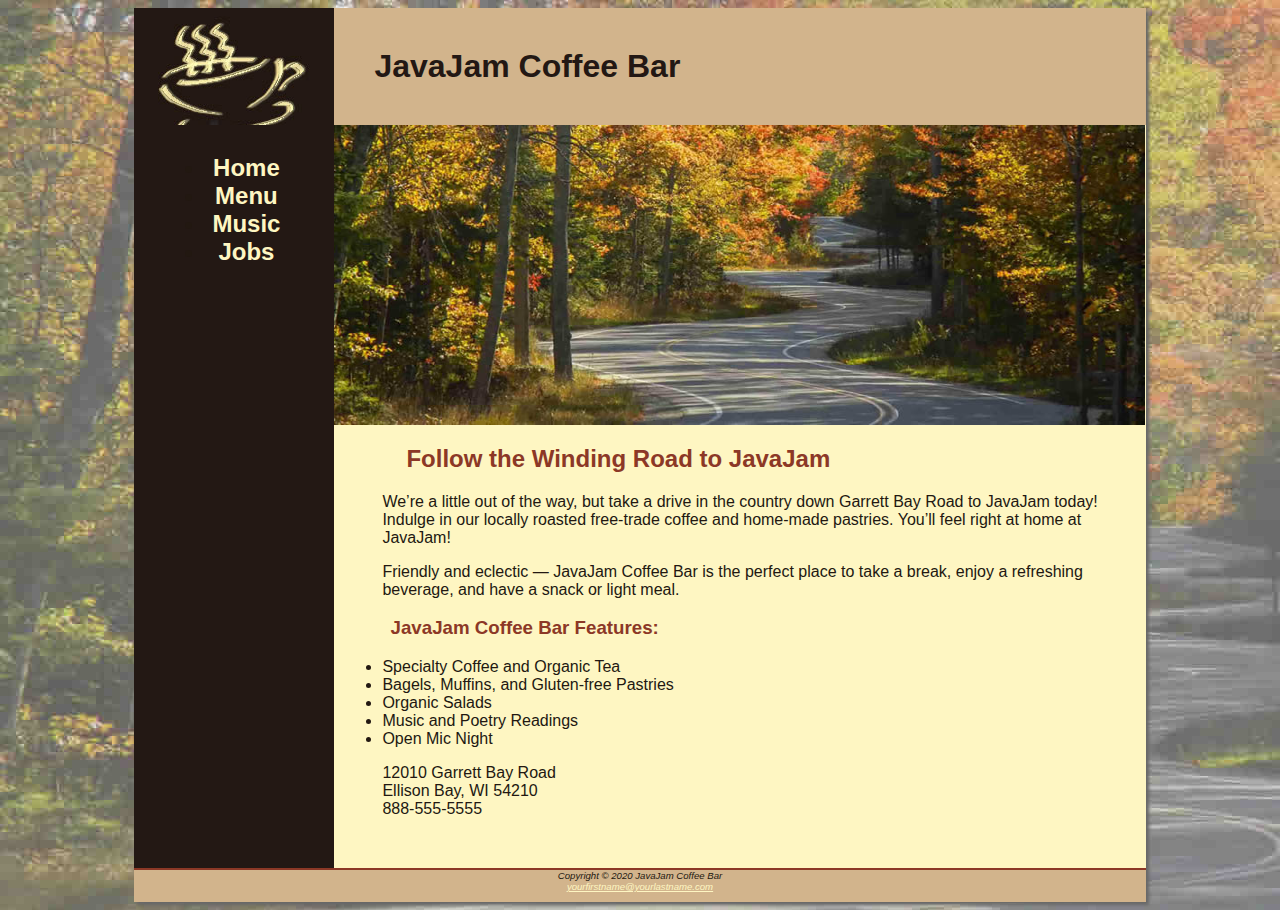
<file: index.html>
<!DOCTYPE html>
<html lang="en">
<head>
<title>JavaJam Coffee Bar</title>
<meta charset="utf-8">
<link href="javajam.css" rel="stylesheet">
</head>
<body>
<div id="wrapper">
  <header>
     <h1> <a href="index.html">JavaJam Coffee Bar</a></h1>
  </header>
  <nav>
    <ul>
    <li><a href="index.html">Home</a></li>  
    <li><a href="menu.html">Menu</a> </li>
    <li><a href="music.html">Music</a></li>
    <li><a href="jobs.html">Jobs</a></li>
  </ul>
  </nav>
 
  <main>
     <div id="homehero">
  </div>
    <h2>Follow the Winding Road to JavaJam</h2>
    <p>We&#8217;re a little out of the way, but take a drive in the country down Garrett Bay Road to JavaJam today! Indulge in our locally roasted free-trade coffee and home-made pastries. You&#8217;ll feel right at home at JavaJam!</p>
    <p>Friendly and eclectic &mdash; JavaJam Coffee Bar is the perfect place to take a break, 
enjoy a refreshing beverage, and have a snack or light meal.</p>
<h3>JavaJam Coffee Bar Features:</h3>
    <ul>
      <li>Specialty Coffee and Organic Tea</li>
      <li>Bagels, Muffins, and Gluten-free Pastries</li>
      <li>Organic Salads</li>
      <li>Music and Poetry Readings</li>
      <li>Open Mic Night</li>
    </ul>
    <div>
12010 Garrett Bay Road<br>
Ellison Bay, WI 54210<br>
888-555-5555<br><br>
    </div>
  </main>
  <footer>
Copyright &copy; 2020 JavaJam Coffee Bar<br>
<a href="mailto:yourfirstname@yourlastname.com">yourfirstname@yourlastname.com</a>
  </footer>
</div>
</body>
</html>
</file>
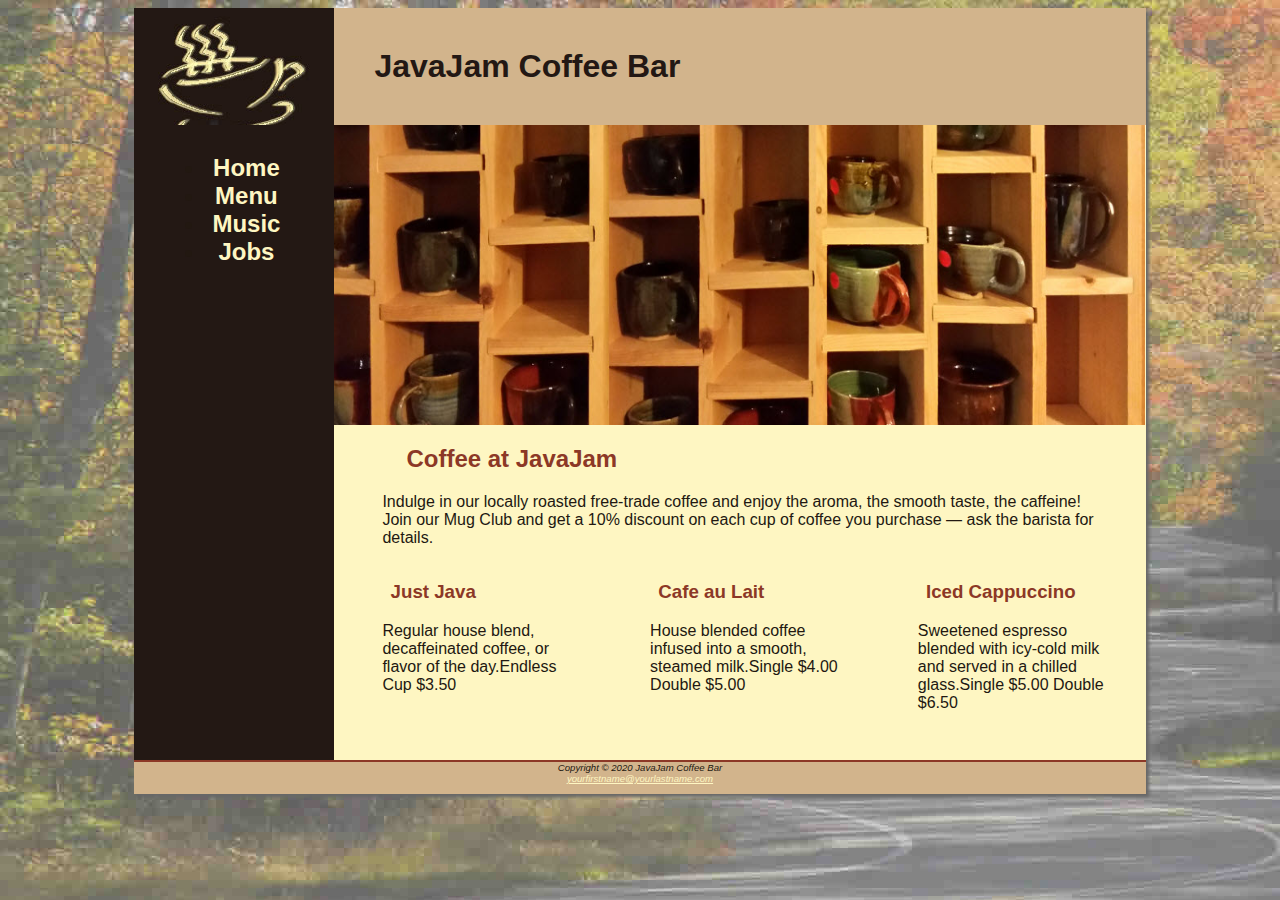
<file: menu.html>
<!DOCTYPE html>
<html lang="en">
<head>
<title>JavaJam Coffee Bar Menu</title>
<meta charset="utf-8">
<link href="javajam.css" rel="stylesheet">
</head>
<body>
<div id="wrapper">
  <header>
    <h1> <a href="index.html">JavaJam Coffee Bar</a></h1>
  </header>
  <nav>
    <ul>
    <li><a href="index.html">Home</a></li>  
    <li><a href="menu.html">Menu</a> </li>
    <li><a href="music.html">Music</a></li>
    <li><a href="jobs.html">Jobs</a></li>
  </ul>
  </nav>
  <main>
    <div id="heromugs"> </div>
    <h2>Coffee at JavaJam</h2>
    <p>Indulge in our locally roasted free-trade coffee and enjoy the aroma, the smooth taste, the caffeine! Join our Mug Club and get a 10% discount on each cup of coffee you purchase &mdash; ask the barista for details.</p>
<section class="onethird">
      <h3>Just Java</h3>
      <p>Regular house blend, decaffeinated coffee, or flavor of the day.Endless Cup $3.50</p></section>
      <section class="onethird"><h3>Cafe au Lait</h3>
       <p>House blended coffee infused into a smooth, steamed milk.Single $4.00 Double $5.00</p></section>
       <section class="onethird"><h3>Iced Cappuccino</h3>
      <p>Sweetened espresso blended with icy-cold milk and served in a chilled glass.Single $5.00 Double $6.50</p></section>

  </main>
  <footer>
Copyright &copy; 2020 JavaJam Coffee Bar<br>
<a href="mailto:yourfirstname@yourlastname.com">yourfirstname@yourlastname.com</a>
  </footer>
</div>
</body>
</html>
</file>
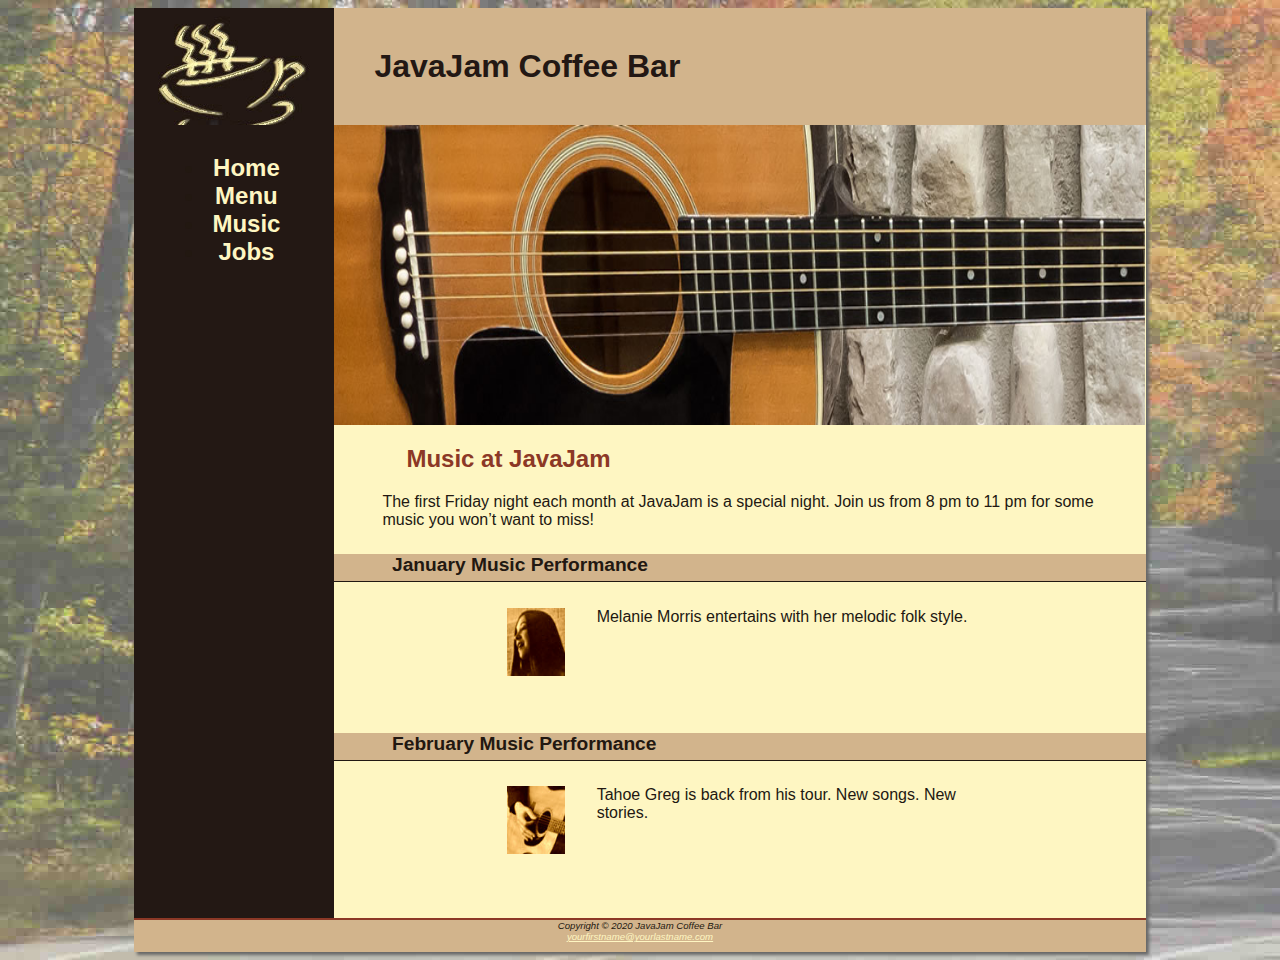
<file: music.html>
<!DOCTYPE html>
<html lang="en">
<head>
<title>JavaJam Coffee Bar Menu</title>
<meta charset="utf-8">
<link href="javajam.css" rel="stylesheet">
</head>
<body>
<div id="wrapper">
  <header>
    <h1> <a href="index.html">JavaJam Coffee Bar</a></h1>
  </header>
  <nav>
    <ul>
    <li><a href="index.html">Home</a></li>  
    <li><a href="menu.html">Menu</a> </li>
    <li><a href="music.html">Music</a></li>
    <li><a href="jobs.html">Jobs</a></li>
  </ul>
  </nav>
  <main>
 <div id="heroguitar"></div>
    <h2>Music at JavaJam</h2>
    <p>The first Friday night each month at JavaJam is a special night. Join us from 8 pm to 11 pm for some music you won&#8217;t want to miss!</p>
 
<h4> January Music Performance</h4>
<div class="details">
    <a href="melanie.jpg"><img src="melaniethumb.jpg" alt="Melanie" width="100" height="100" class="floatleft"></a>
    Melanie Morris entertains with her melodic folk style.
</div>

<h4>February Music Performance</h4>
<div class="details">
    <a href="greg.jpg"><img src="gregthumb.jpg" alt="Greg" width="100" height="100" class="floatleft"></a>
    Tahoe Greg is back from his tour. New songs. New stories.
</div>
  </main>
  <footer>
Copyright &copy; 2020 JavaJam Coffee Bar<br>
<a href="mailto:yourfirstname@yourlastname.com">yourfirstname@yourlastname.com</a>
  </footer>
</div>
</body>
</html>
</file>
<file: javajam.css>
body { background-color: #FCEBB6;
       color: #221811;
	   font-family: Tahoma, Arial, sans-serif; 
          background-image: url(fadedroad50.jpg);
          background-repeat: no-repeat;
}
#wrapper { background-color: #231814;
           padding: 0;
           margin-left: auto;
           margin-right: auto;
           width: 80%;
           min-width: 900px;
           max-width: 1280px;
           box-shadow: 3px 3px 3px #676767;
}   
header { background-color: #D2B48C; 
         color: #231814; 
		background-image: url(coffeelogo.jpg);
              background-repeat: no-repeat;
               padding-top: 5px;
               padding-bottom: 5px;
               padding-left: 240px;
}

header a:link {text-decoration: none; color: #231814;}
header a:visited {text-decoration: none; color: #231814;}
header a:hover {text-decoration: none; color: #FEF6C2;}

h1 { line-height: 200%; }
h2 { color: #8C3826; }
h4 {background-color: #D2B48C;
       font-size: 1.2em;
       padding-left: .5em;
       padding-bottom: .25em;
       border-bottom: 1px solid #211811;
       clear: left;
}

.floatleft {float:left;
padding-right: 2em; padding-bottom: 2em;}

h3, dt {color: #8C3826;}

nav { font-weight: bold; 
	  text-align: center;
         font-size: 1.5em;
         padding-top: 5px;
         padding-bottom: 5px;
         float: left; width:200px;
}

 ul {text-decoration: none;
       padding-left: 0;}

nav a {text-decoration: none;}

a:link {color: #fef6c2;}
a:visited {color: #d2b48c;}
a:hover {color:#CC9933;}


main {padding-left: 0; padding-right: 0; padding-bottom: 2em; display:block; margin-left: 200px; padding-top: 0; background-color: #FEF6C2; overflow: auto;}

h2, h3, h4, p, div, ul, dl {padding-left: 3em; padding-right: 2em;;}

* {box-sizing: border-box;}

.details {padding-left: 20%; padding-right: 20%; overflow: auto;}

.onethird {float: left; width: 33%;}

img {padding-left: 10px; padding-right: 10px;}

#homehero {height: 300px;
background-image: url(hero.jpg); background-size: 100% 100%; background-repeat: no-repeat; }

#heromugs {height: 300px;
       background-image: url(heromugs.jpg); background-size: 100% 100%; background-repeat: no-repeat; }

#heroguitar {height: 300px;
       background-image: url(heroguitar.jpg); background-size: 100% 100%; background-repeat: no-repeat;}

footer { background-color: #D2B48C;
         font-size: .60em;
		 font-style: italic;
		 text-align: center;
               padding-bottom: 1em;
               border-top: 2px solid #8C3826;
}
</file>
